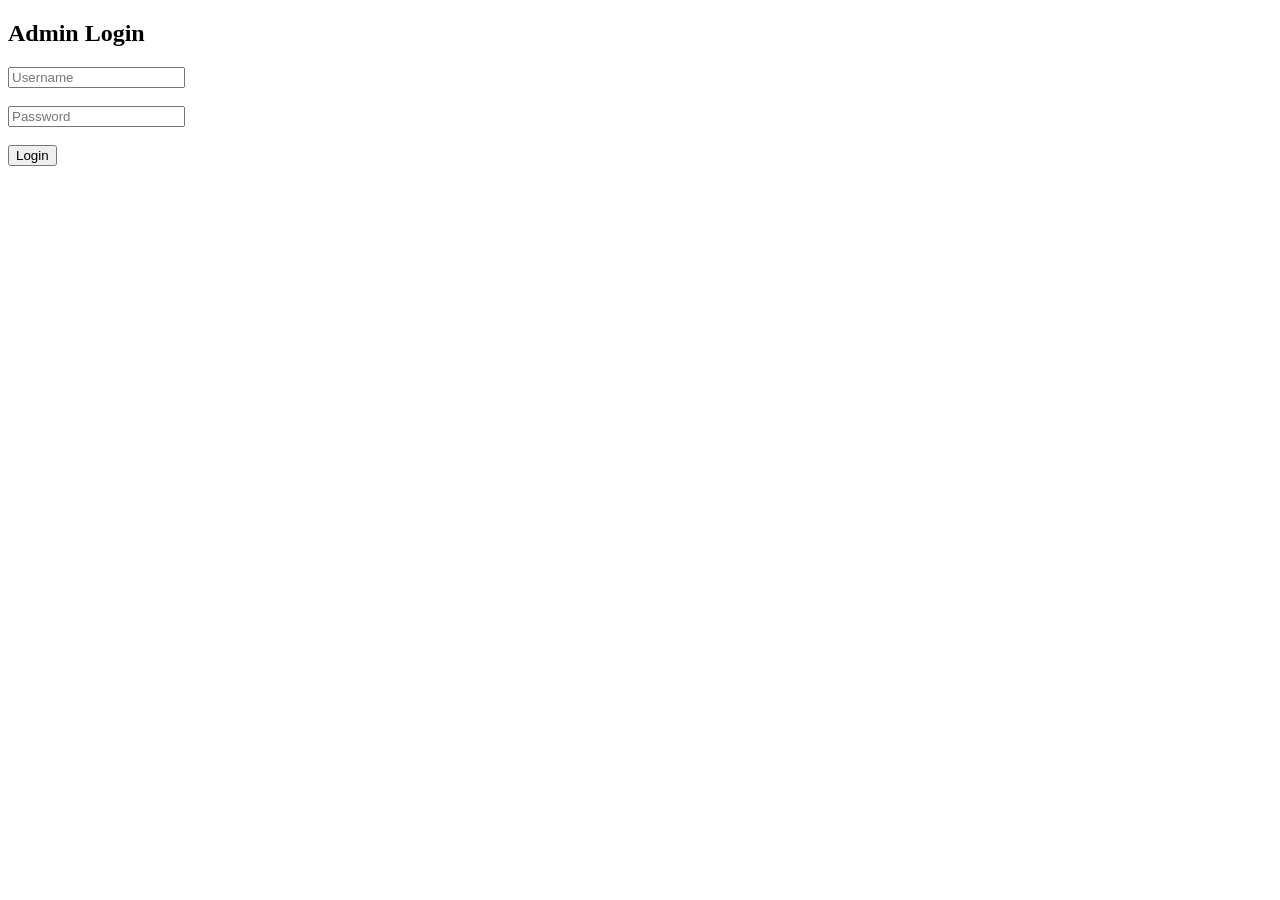
<file: admin.html>
<!DOCTYPE html>
<html lang="en">
<head>
<meta charset="UTF-8">
<meta name="viewport" content="width=device-width, initial-scale=1.0">
<title>Admin Portal</title>
</head>

<body>

<!-- LOGIN SECTION -->

<div id="login-section">

<h2>Admin Login</h2>

<input id="admin-username" placeholder="Username">
<br><br>

<input id="admin-password" type="password" placeholder="Password">
<br><br>

<button onclick="login()">Login</button>

</div>


<!-- ADMIN PANEL -->

<div id="admin-panel">

<h2>Update Upcoming Event</h2>

<input id="event-heading" placeholder="Event Heading">
<br><br>

<textarea id="event-description" placeholder="Event Description"></textarea>
<br><br>

<button onclick="updateEvent()">Save Event</button>


<h2>Update Upcoming Offer</h2>

<input id="offer-heading" placeholder="Offer Heading">
<br><br>

<textarea id="offer-description" placeholder="Offer Description"></textarea>
<br><br>

<button onclick="updateOffer()">Save Offer</button>

<br><br>

<button onclick="logout()">Logout</button>

</div>


<!-- JS always at bottom -->
<script src="admin.js"></script>

</body>
</html>
</file>
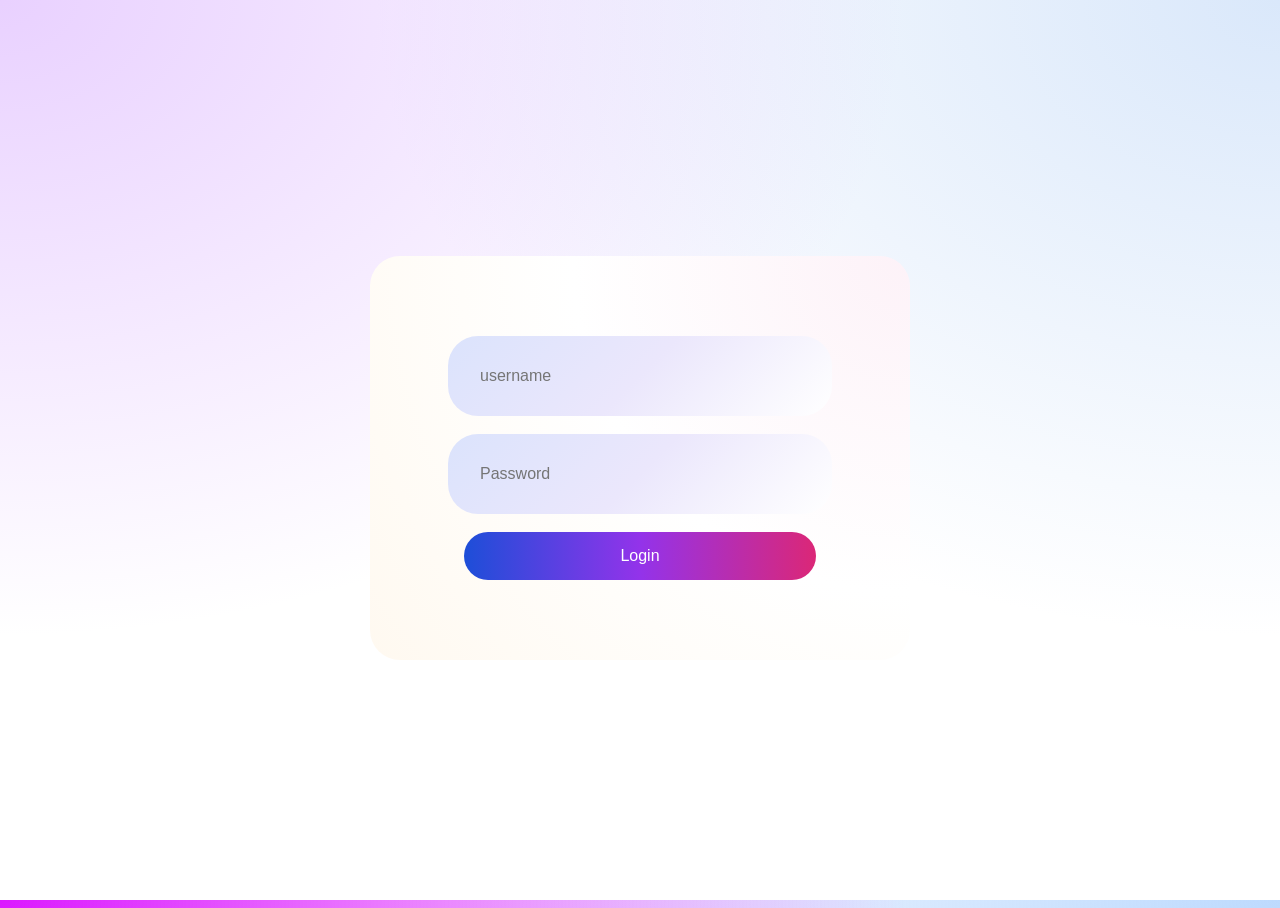
<file: authentication.html>
<!DOCTYPE html>
<html lang="en">
<head>
    <meta charset="UTF-8">
    <meta name="viewport" content="width=device-width, initial-scale=1.0">
    <title>Document</title>
</head>
<link rel="stylesheet" href="authentication.css">
<body>
    <div id="formcontainer">
        <div>
            <input type="text" placeholder="username" class="field" id="username">
        </div>
        <div id="usernameerror"></div>
        <br>
        <div>
            <input type="password" placeholder="Password" class="field" id="password">
        </div>
        <div id="passworderror"></div>
        <br>
        <div id="login">
            <button type="button" id="loginbutton" onclick="formvalidation()" >Login</button>
        </div>
    </div>


    <script src="script.js"></script>
    <script src="authentication.js"></script>
</body>
</html>
</file>
<file: authentication.css>
body{
   background: 
  radial-gradient(at 0% 0%, rgba(219, 24, 263, 7.5) 0px, transparent 50%),
  radial-gradient(at 100% 0%, rgba(189, 218, 254, 7.5) 0px, transparent 50%),
  white;
    position: relative;
    display:flex;
    align-items:center;
    justify-content:center;
}
body::before {
    content: "";
    position: fixed;
    inset: 0;
    z-index: -1;

   background: 
  radial-gradient(at 0% 0%, rgba(211, 163, 255, 0.5) 0px, transparent 50%),
  radial-gradient(at 100% 0%, rgba(181, 209, 246, 0.5) 0px, transparent 50%),
  white;

    background-repeat: no-repeat;
}
html, body {
    height: 100%;
}
#formcontainer{
    background: radial-gradient(circle at top right, #fdf2f8 0%, #ffffff 50%, #fff9f0 100%);
    border-radius:30px;
    display:flex;
    align-items:center;
    justify-content:center;
    padding:5rem;
    width:30%;
    flex-direction:column;
}
.field{
    border-radius:30px;
    width:20rem;;
    height:1rem;
    border:none;
    padding:2rem;
    background: linear-gradient(135deg, #dbe3fc 0%, #ebe7fc 50%, #ffffff 100%);
    font-size:1rem;
}
@media only sreen and (max-width:780px){
    .field{
        width:8rem;
    }
}
@media only screen and (max-width:550px){
    .field{
        width:10rem;
        height:0.5rem
    }
}
#loginbutton{
    width:22rem;
    height:3rem;
    background: linear-gradient(to right, #1d4ed8, #9333ea, #db2777);
    color: #ffffff;
    font-family:sans-serif;
    border-radius:30px;
    display:flex;
    align-items:center;
    justify-content:center;
    border:none;
    font-size:1rem;
    cursor:pointer;
}
@media only screen and (max-width:550px){
    #loginbutton{
        width:12rem;

    }
}
</file>
